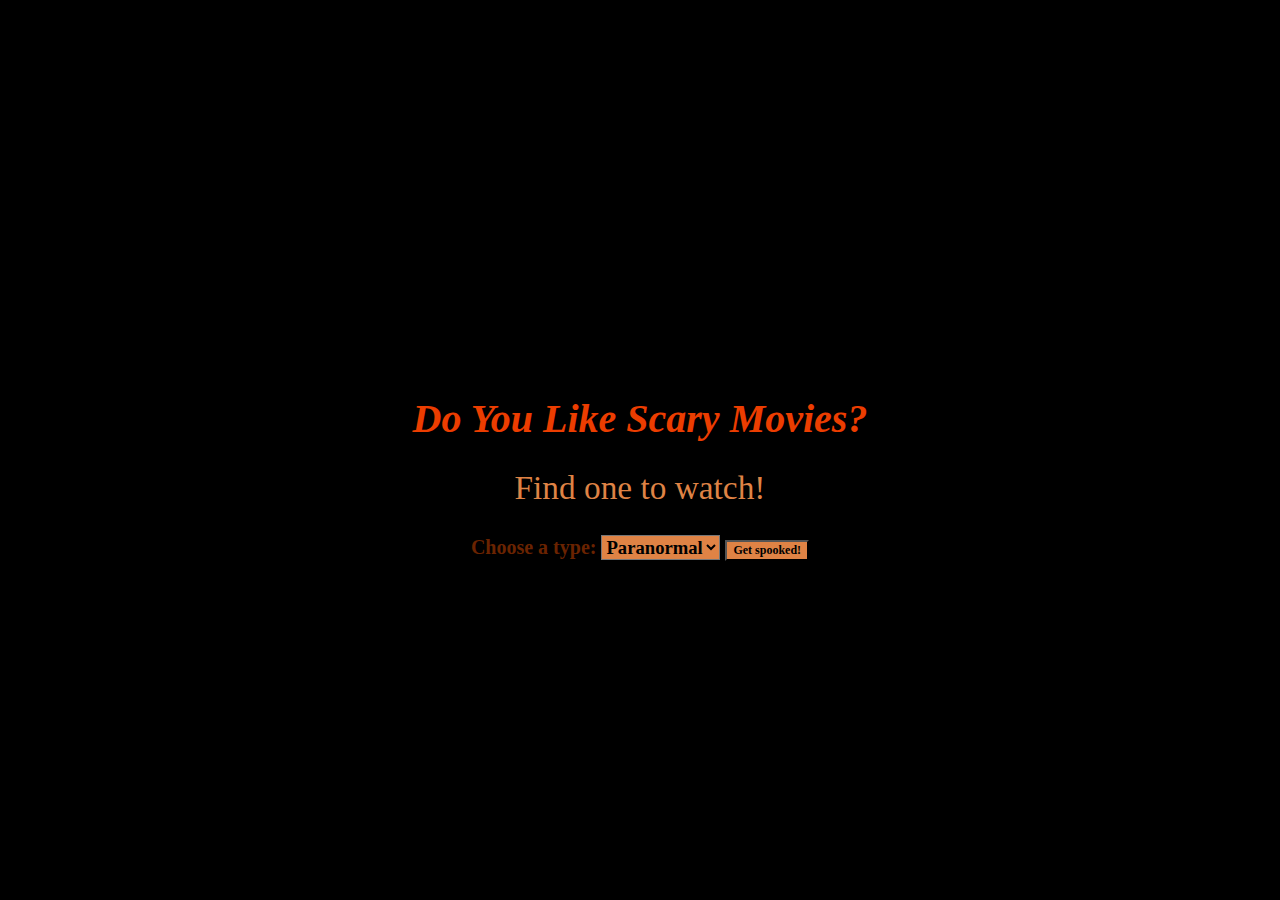
<file: index.html>
<!DOCTYPE html>

<html lang="en">
    <head>
        <meta name="viewport" content="intitial-scale=1, width=device-width">
        <link rel="stylesheet" href="https://cdn.jsdelivr.net/npm/bootstrap@4.5.3/dist/css/bootstrap.min.css" integrity="sha384-TX8t27EcRE3e/ihU7zmQxVncDAy5uIKz4rEkgIXeMed4M0jlfIDPvg6uqKI2xXr2" crossorigin="anonymous">
        <script src="https://code.jquery.com/jquery-3.5.1.slim.min.js" integrity="sha384-DfXdz2htPH0lsSSs5nCTpuj/zy4C+OGpamoFVy38MVBnE+IbbVYUew+OrCXaRkfj" crossorigin="anonymous"></script>
        <script src="https://cdn.jsdelivr.net/npm/bootstrap@4.5.3/dist/js/bootstrap.bundle.min.js" integrity="sha384-ho+j7jyWK8fNQe+A12Hb8AhRq26LrZ/JpcUGGOn+Y7RsweNrtN/tE3MoK7ZeZDyx" crossorigin="anonymous"></script>
        <link href="styles.css" rel="stylesheet">
        <title>My Webage</title>
        <!-- allows user to use dropdown menu to go to different pages by grabbiing and opening link according to type they choose -->
        <script>
            function hyperlink() {
              window.location = document.getElementById("menu").value; 
            }
        </script>
    </head>
    <body>
        <div class = "frontpage">
            <div>
                <h1>Do You Like Scary Movies?</h1>
                <h2>Find one to watch!</h2>
            </div>
            <div>
                <label>Choose a type:</label>
                <!-- dropdown menu of scary movies types -->
                <select id="menu">
                    <option value="https://merakisapphire-code50-90154026-4jv95r75jcjq6g-8080.githubpreview.dev/paranormal.html">Paranormal</option>
                    <option value="https://merakisapphire-code50-90154026-4jv95r75jcjq6g-8080.githubpreview.dev/thrillers.html">Thriller</option>
                    <option value="https://merakisapphire-code50-90154026-4jv95r75jcjq6g-8080.githubpreview.dev/comedies.html">Comedic</option>
                    <option value="https://merakisapphire-code50-90154026-4jv95r75jcjq6g-8080.githubpreview.dev/monster.html">Monster</option>
                </select>
                <!-- bootstrap button that when clicked sends user to the page relating to type they picked -->
                <button id="button" type="button" class="btn btn-outline-dark" onclick="hyperlink()">Get spooked!</button>
            </div>
        </div>
</file>
<file: styles.css>
body {
    background-color: black;
    text-align: center;
    color: #6a2300;
    font-weight: 800;
    font-family: georgia;
    font-size: 15pt;
}
h1 {
    font-size: 30pt;
    color: #ec3d00;
    font-family: georgia;
    font-weight: 800;
    font-style: italic;
}
h2 {
    font-size: 25pt;
    color: #df8345;
    font-family: georgia;
    font-weight: 400;
}
h3 {
    font-size: 20pt;
    color: #ec3d00;
    font-family: georgia;
    font-weight: 400;
}
h4 {
    font-size: 15pt;
    color: #ec3d00;
    font-family: georgia;
    font-weight: 800;
}
li {
    /* get rid of list bullets and center list items next to instead of below each other*/
    list-style-type: none;
    float: left;
    padding: 65px;
}
.frontpage {
    text-align: center;
    padding-top: 18em; 
}
#container {
    /* to help position home button at bottom of the screen */
    min-height: 100%;
}
#wrap {
    /* to help position home button at bottom of the screen */
    padding-bottom: 40px;
}
#footer {
    /* to help position home button at bottom of the screen */
    position: fixed;
    bottom: 0;
    width: 100%;
    height: 40px;
}
#dropdown-label {
    font-size: large;
    color: red;
    font-family: georgia;
    font-weight: 800;
}
#menu {
    font-size: 14pt;
    color: black;
    background-color: #df8345;
    font-family: georgia;
    font-weight: 800;
}
#button {
    font-size: 9pt;
    color: black;
    background-color: #df8345;
    font-family: georgia;
    font-weight: 900;
}
</file>
